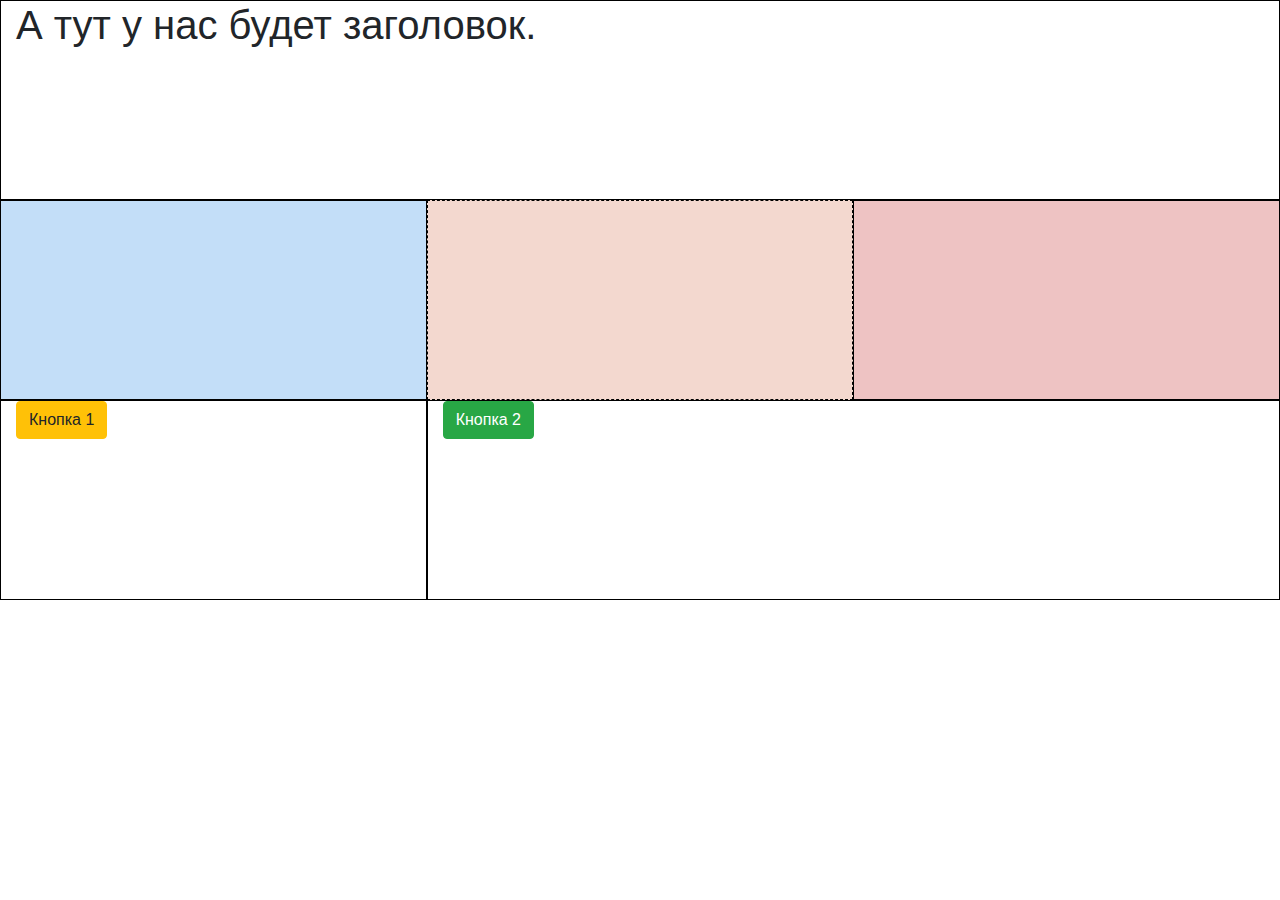
<file: index.html>
<!DOCTYPE html>
<html lang="ru">
<head>
    <meta charset="utf-8">
    <meta name="viewport" content="width=device-width, initial-scale=1.0">
    <meta name="description" content="lorem ipsum">
    <link rel="stylesheet" type="text/css" href="style.css">
    <link rel="stylesheet" href="https://maxcdn.bootstrapcdn.com/bootstrap/4.0.0/css/bootstrap.min.css" integrity="sha384-Gn5384xqQ1aoWXA+058RXPxPg6fy4IWvTNh0E263XmFcJlSAwiGgFAW/dAiS6JXm" crossorigin="anonymous">
    <title>Тест</title>
</head>

<body>
    <div class="container-fluid">
        
        <div class="row row-1">
            <div class="col-xs-12 col-lg-12 block" onclick="hideFirstBlock()" id="firstBlock">
                <h1>А тут у нас будет заголовок.</h1>
            </div>
        </div>
        
        <div class="row row-2">
            <div class=" col-xs-12 col-lg-4 block-1 block">
            </div>
      
            <div class="col-xs-12 col-lg-4 block block-2">
            </div>
          
            <div class="col-xs-12 col-lg-4 block block-3">
            </div>
    
        </div>
        
        <div class="row row-3">
            <div class="col-xs-12 col-lg-4 block">
                <button type="button" class="btn btn-warning" id="firstButton">Кнопка 1</button>
            </div>

            <div class="col-xs-12 col-lg-8 block">
                <button type="button" class="btn btn-success" id="secondButton">Кнопка 2</button>
            </div>
        </div>
    


<script src="https://code.jquery.com/jquery-3.5.1.min.js" crossorigin="anonymous"></script>
<script src="https://cdn.jsdelivr.net/npm/bootstrap@5.0.0-beta2/dist/js/bootstrap.bundle.min.js" integrity="sha384-b5kHyXgcpbZJO/tY9Ul7kGkf1S0CWuKcCD38l8YkeH8z8QjE0GmW1gYU5S9FOnJ0" crossorigin="anonymous"></script>
<script type="text/javascript" src="index.js"></script>
</body>
</html>
</file>
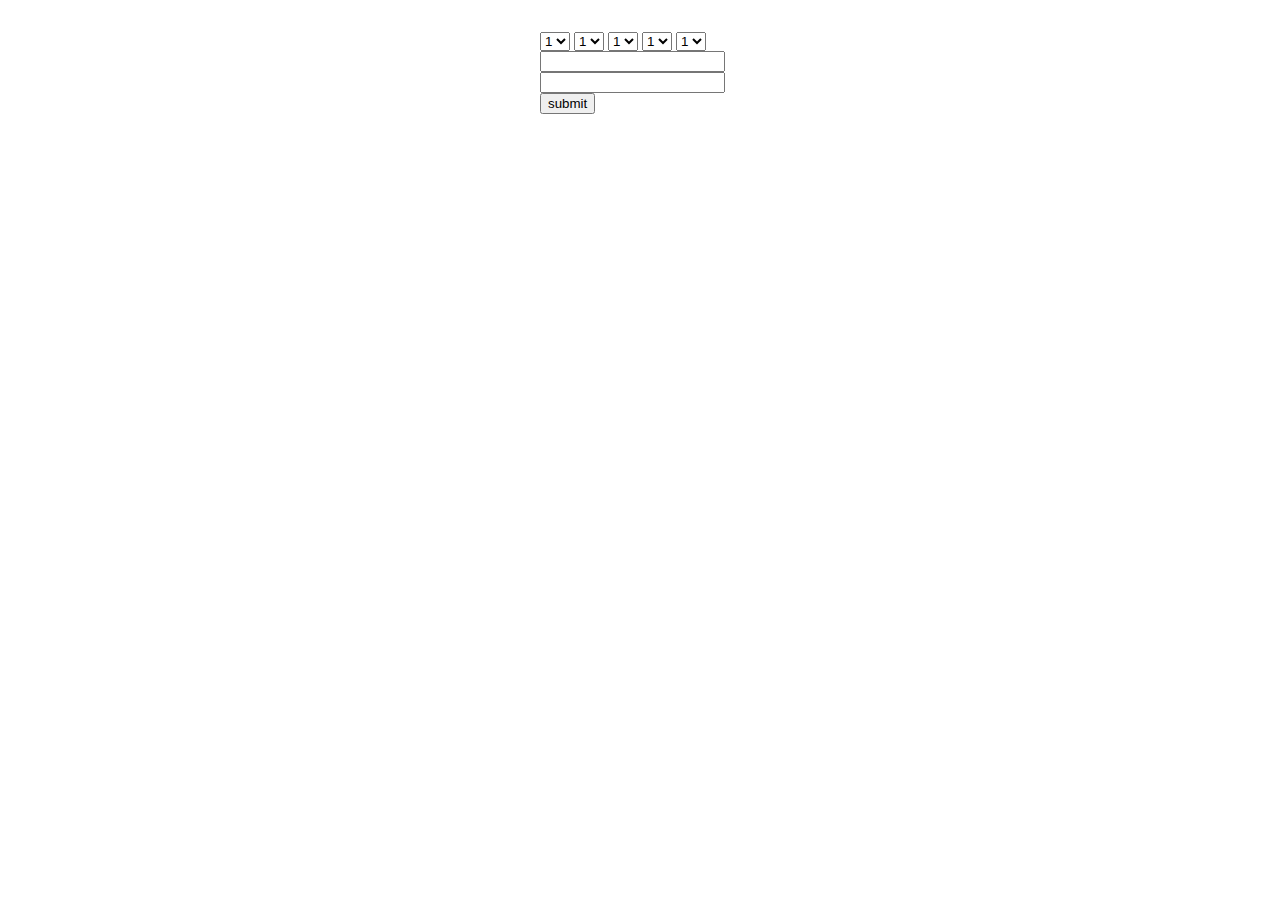
<file: FORM/form.html>
<!DOCTYPE html>
<html>
<head>
    <meta charset="utf-8">
    <meta name="viewport" content="width=device-width, initial-scale=1.0">
    <meta name="description" content="lorem ipsum">
    <link rel="stylesheet" type="text/css" href="style.css">
    <title>Тест</title>
</head>

<body> 
  <div class="form">
    <form class="form__body" name="form" id="form" method="POST" action="gfg.php">
      <select name="Number-1" id="select-1" class="form__selector">
        <option value="1">1</option>
        <option value="2">2</option>
        <option value="3">3</option>
        <option value="4">4</option>
        <option value="5">5</option>
      </select>
      <select name="Number-2" id="select-2" class="form__selector">
        <option value="1">1</option>
        <option value="2">2</option>
        <option value="3">3</option>
        <option value="4">4</option>
        <option value="5">5</option>
      </select>
      <select name="Number-3" id="select-3" class="form__selector">
        <option value="1">1</option>
        <option value="2">2</option>
        <option value="3">3</option>
        <option value="4">4</option>
        <option value="5">5</option>
      </select>
      <select name="Number-4" id="select-4" class="form__selector">
        <option value="1">1</option>
        <option value="2">2</option>
        <option value="3">3</option>
        <option value="4">4</option>
        <option value="5">5</option>
      </select>
      <select name="Number-5" id="select-5" class="form__selector">
        <option value="1">1</option>
        <option value="2">2</option>
        <option value="3">3</option>
        <option value="4">4</option>
        <option value="5">5</option>
      </select>

      <input id="input-1" name="data-1">
      <input id="input-2" name="data-2">
      <input type="button" id="button" onclick="formComplete()" value="submit">
    </form>
    <div id="result"></div>
  
    

    <script>
          function formComplete() {
          var select1 = document.getElementById('select-1').value;
          var select2 = document.getElementById('select-2').value;
          var select3 = document.getElementById('select-3').value;
          var select4 = document.getElementById('select-4').value;
          var select5 = document.getElementById('select-5').value;
          var input1 = document.getElementById('input-1').value;
          var input2 = document.getElementById('input-2').value;
          var formResult = select1 + select2 + select3 + select4 + select5 + input1 + input2;
          document.getElementById('result').innerHTML = formResult;

          var formData = JSON.stringify($("#form").serializeArray());
          $.ajax({
          type: "POST",
          url: "serverUrl",
          data: formData,
          success: function(){},
          dataType: "json",
          contentType : "application/json"
        });
          
      }

      
    </script>
</body>
</html>
</file>
<file: style.css>
.block{
    border: 1px solid #000;
    height: 200px;
}
.block-1{
    background-color: #C3DEF8;
}
.block-2{
    border: 1px dashed #000;
    background-color: #F3D8CF;
}
.block-3{
    background-color: #EEC3C3;
}
</file>
<file: FORM/style.css>
.form{
    margin: 2em auto;
    display: flex;
    justify-content: center;
    align-items: center;
    width: 200px;
}
.form__selector option{
    width: 150px;
}
</file>
